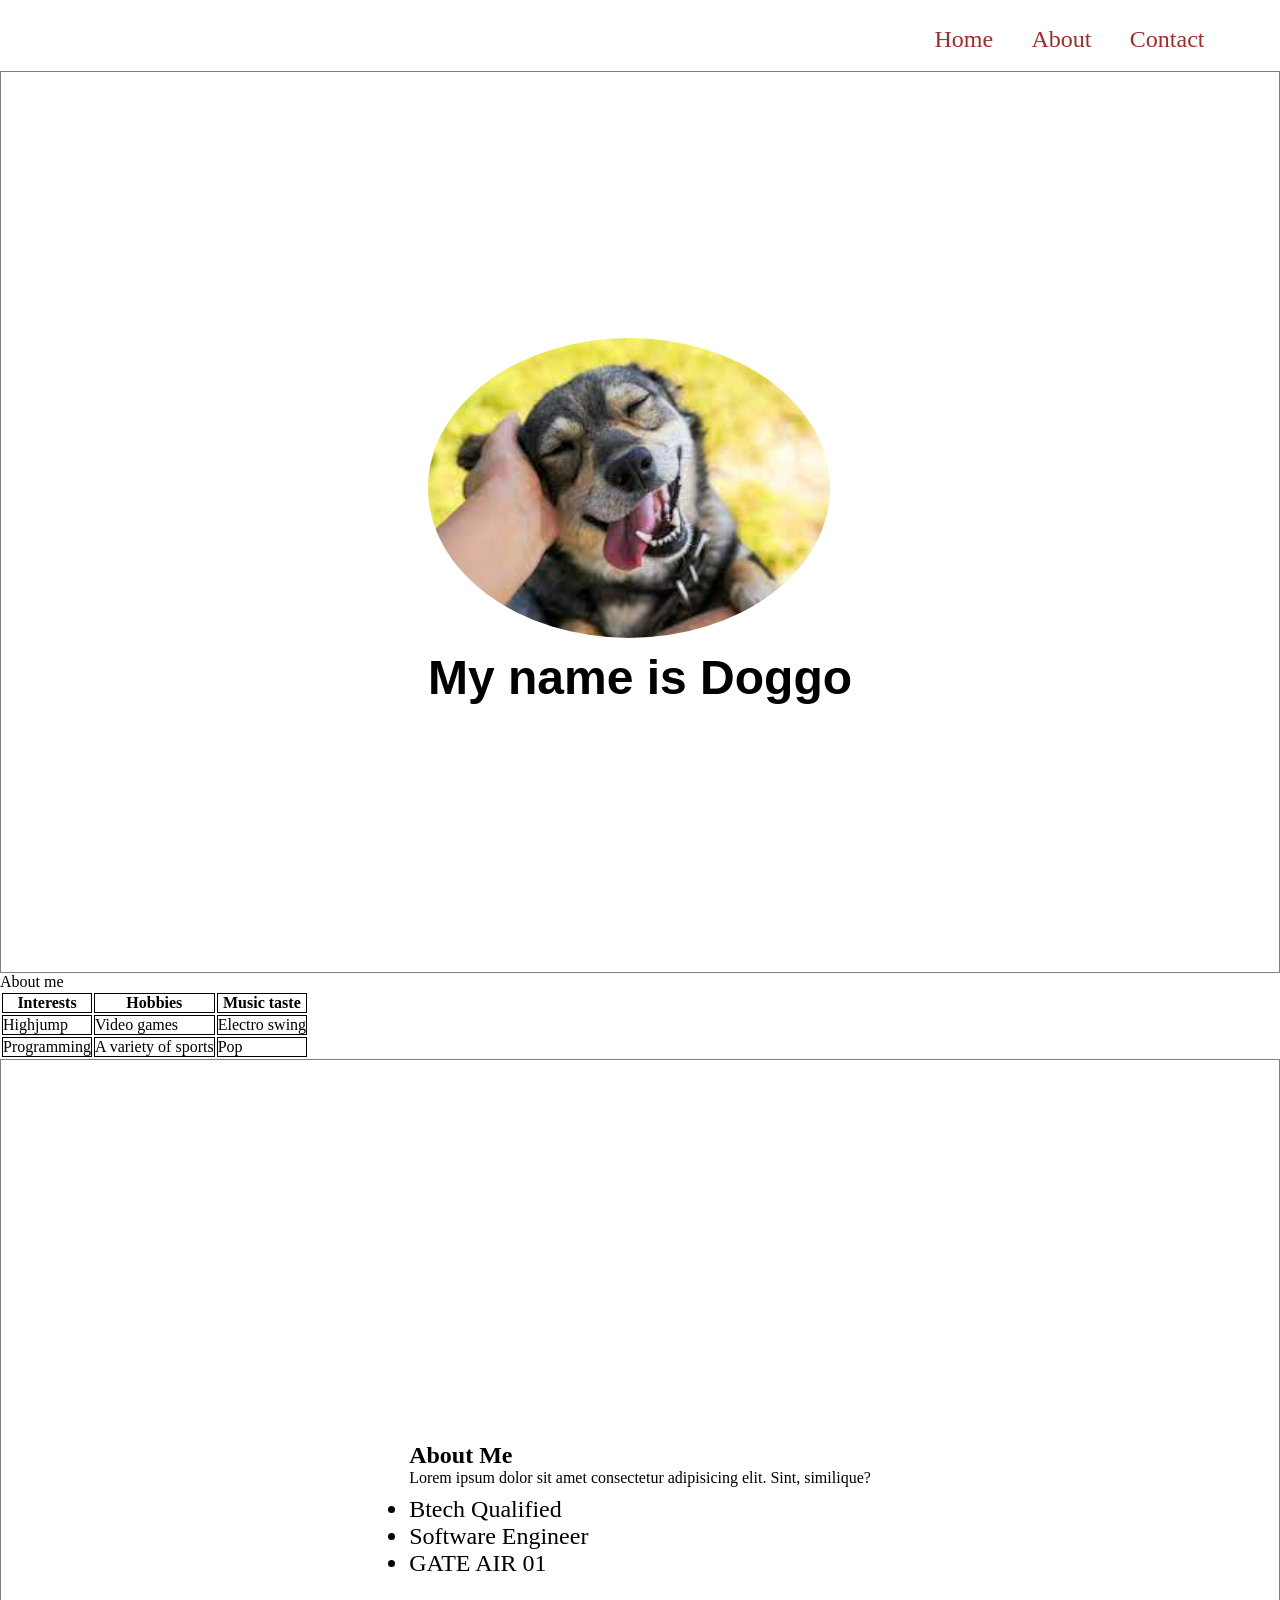
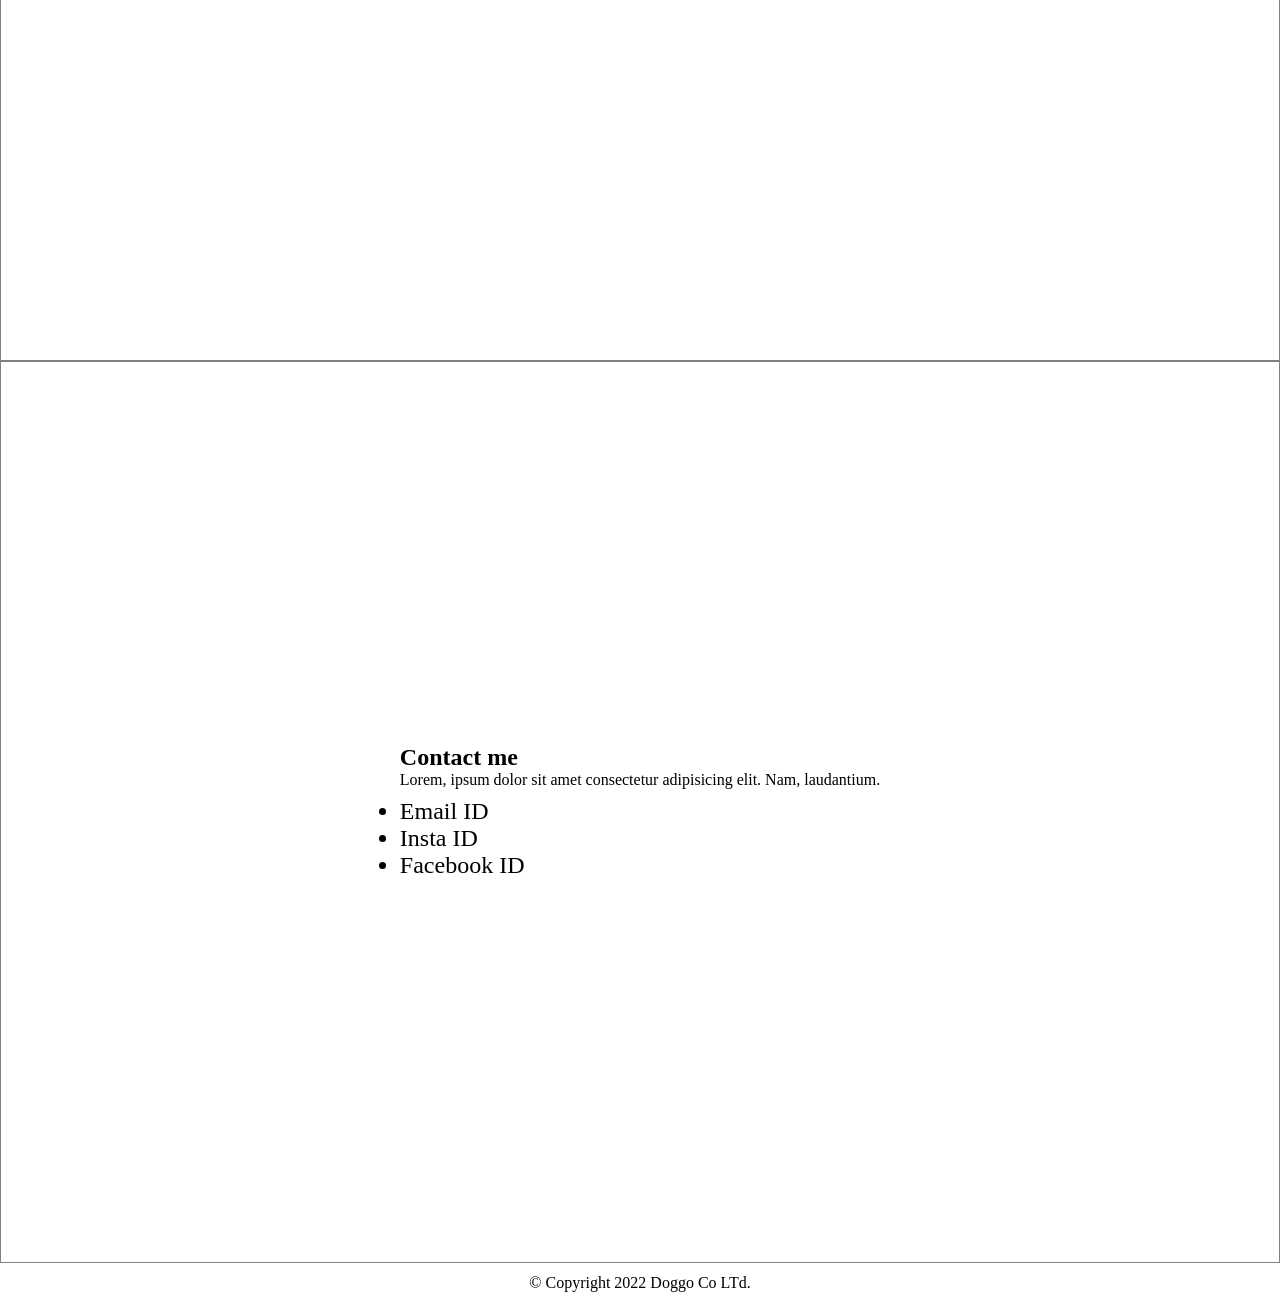
<file: HTML_Lapa/index.html>
<!DOCTYPE html>
<html lang="en">
<head>
<meta charset="UTF-8">
<meta name="viewport" content="width=device-width, initial-scale=1.0">
<title>How to create a website using HTML and CSS</title>
<link rel="stylesheet" href="Stils(CSS)/style.css">
</head>
<body>
<header>
<nav>
<ul>
<li><a href="#intro">Home</a></li>
<li><a href="#about">About</a></li>
<li><a href="#contact">Contact</a></li>
</ul>
</nav>
</header>
<main>
<section id="intro">
<div class="Container">
<img src="Attēli/doggo.jpg" alt="display picture of doggo">
<h2>My name is Doggo</h2>
</div> 
</section>

About me 
<table>
    <tr>
      <th>Interests</th>
      <th>Hobbies</th>
      <th>Music taste</th>
    </tr>
    <tr>
      <td>Highjump</td>
      <td>Video games</td>
      <td>Electro swing</td>
    </tr>
    <tr>
      <td>Programming</td>
      <td>A variety of sports</td>
      <td>Pop</td>
    </tr>
  </table>

<section id="about">
<div class="container">
<h1>About Me</h1>
<p>Lorem ipsum dolor sit amet consectetur adipisicing elit. Sint, similique?</p>
<ul>
<li>Btech Qualified</li>
<li>Software Engineer</li>
<li>GATE AIR 01</li>
</ul>
</div>
</section>

<section id="contact">
<div class="container">
<h1>Contact me</h1>
<p>Lorem, ipsum dolor sit amet consectetur adipisicing elit. Nam, laudantium.</p>
<ul>
<li>Email ID</li>
<li>Insta ID</li>
<li>Facebook ID</li>
</ul>
</div>
</section>

</main>
<footer>
<p>© Copyright 2022 Doggo Co LTd.</p>
</footer>
</body>
</html>
</file>
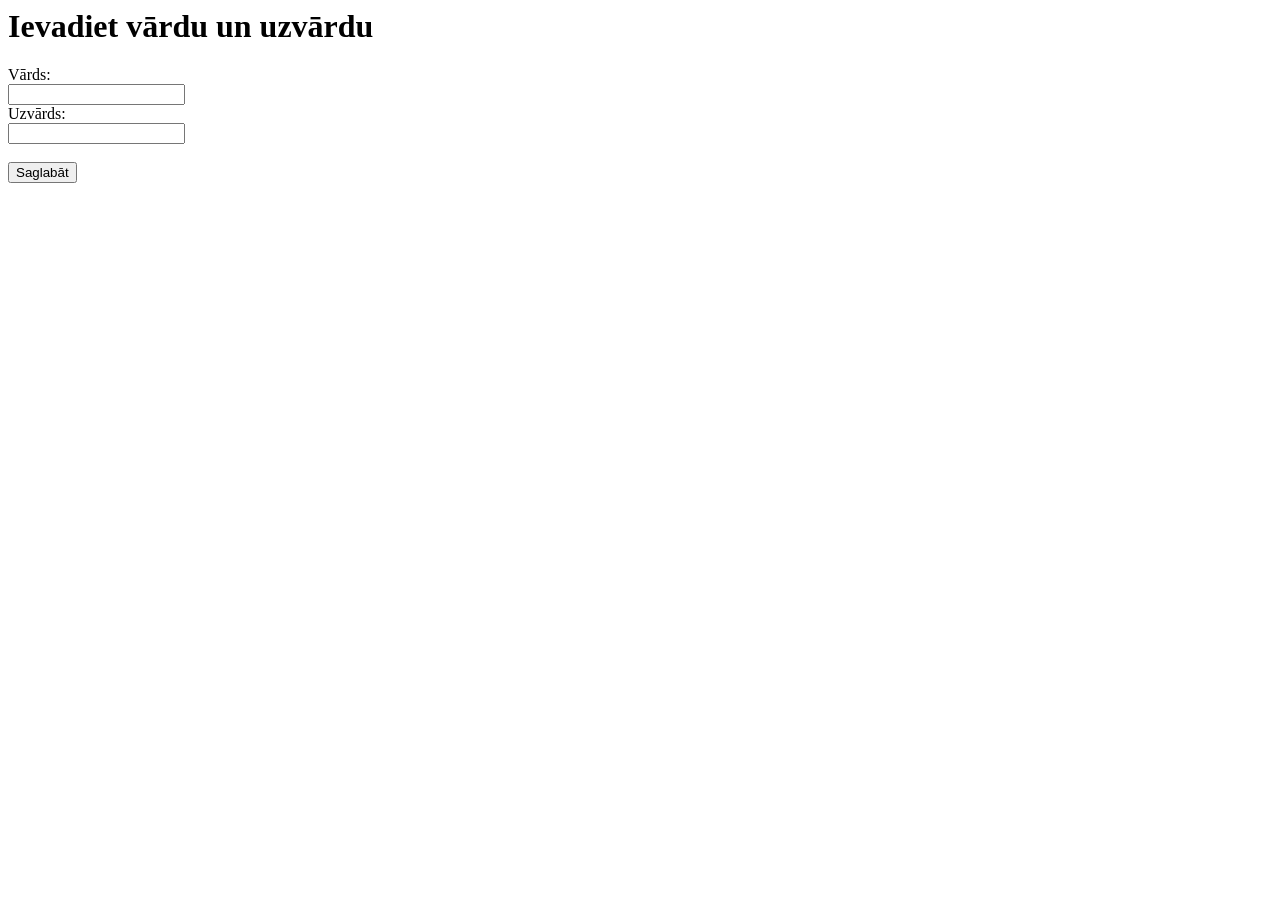
<file: Flask/paraugi/templates/p1.html>
<html>
<head>
    <title>Piemērs 1</title>
</head>
<body>
    <h1>Ievadiet vārdu un uzvārdu</h1>
    <form action="/save" method="post">
        <label for="first_name">Vārds:</label><br>
        <input type="text" id="first_name" name="first_name"><br>
        <label for="last_name">Uzvārds:</label><br>
        <input type="text" id="last_name" name="last_name"><br><br>
        <input type="submit" value="Saglabāt">
    </form>
</body>
</html>
</file>
<file: HTML_Lapa/Stils(CSS)/style.css>
*{
    padding: 0;
    margin: 0;
    }
    
    header{
    height: 45px;
    }
    header nav ul{
    display: flex;
    margin-left: 70%;
    list-style: none;
    }

Table {
    table, th, td {
        border: 1px solid;
    }
}
    
    header nav ul li{
    padding-left: 10%;
    }
    
    header a{
    text-decoration: none;
    color: brown;
    
    }
    
    section{
    height: 100vh;
    border: 1px solid grey;
    display: flex;
    justify-content: center;
    align-items: center;
    }
    
    
    
    
    .Container img{
    height: 300px;
    border-radius: 50%;
    }
    
    .Container h2{
    margin-top: 2%;
    font-size: 3em;
    font-family: 'Lucida Sans', 'Lucida Sans Regular', 'Lucida Grande', 'Lucida Sans Unicode', Geneva, Verdana, sans-serif;
    }
    .Container p, ul{
    margin-top: 2%;
    font-size: 1.5rem;
    }
    
    footer {
    line-height: 40px;
    display: flex;
    justify-content: center;
    font-size: 1rem;
    }
</file>
